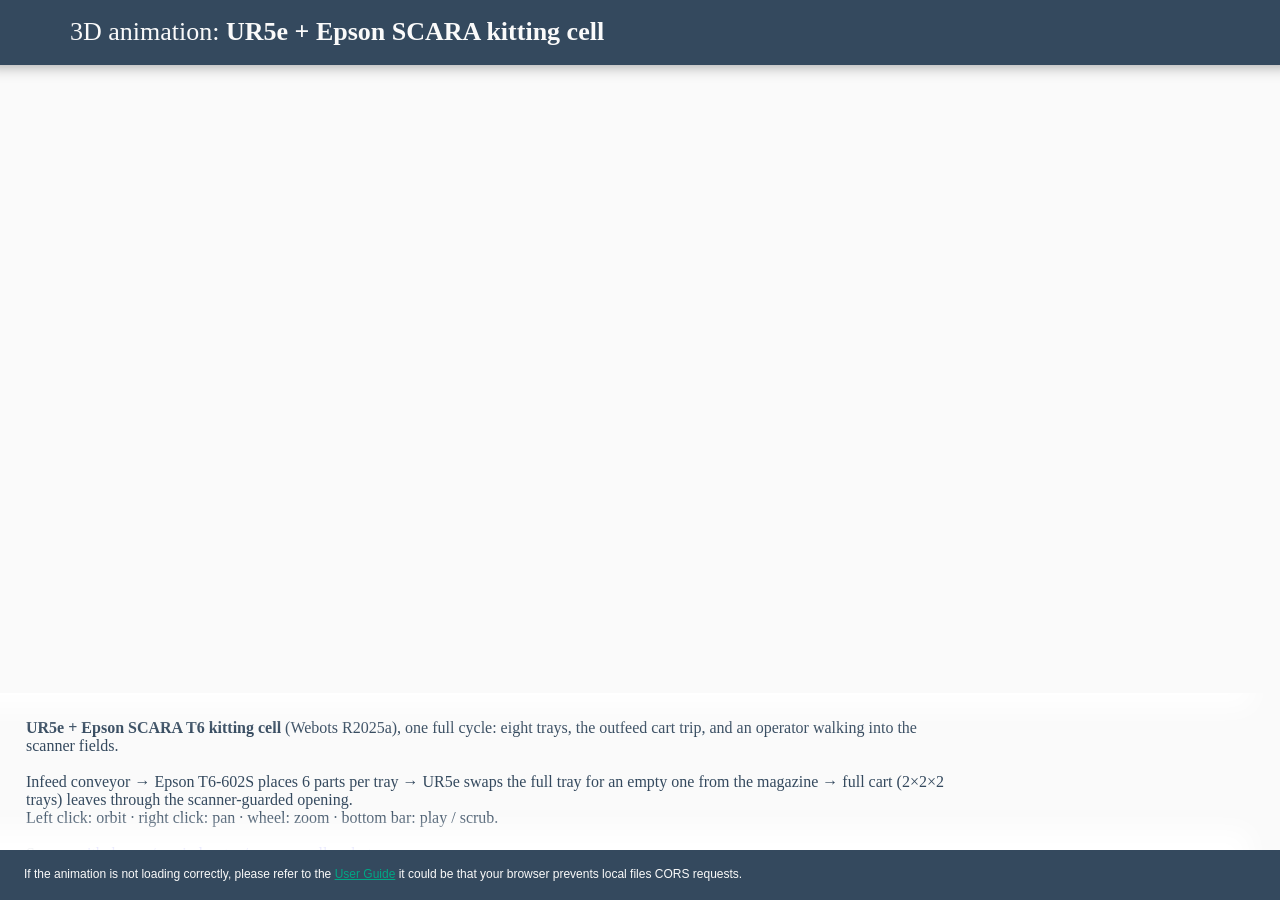
<file: index.html>
<!DOCTYPE html>
<html lang="en">
<head>
  <meta charset="utf-8">
  <meta http-equiv="refresh" content="0; url=cell.html">
  <title>UR5e + Epson SCARA kitting cell (Webots)</title>
</head>
<body><p><a href="cell.html">Open the 3D animation of the cell</a></p></body>
</html>
</file>
<file: cell.css>
/*  ----------  css for 'UR5e + Epson SCARA kitting cell' Web Animation  ---------- */

html {
  height: 100%;
  width: 100%;
}

body {
  margin: 0;
  height: 100%;
  width: 100%;
  overflow-x: hidden;
  background-color: #fafafa;
  font-family: 'Raleway-light';
}

p {
  padding-left: 16px;
  color: #34495e;
}

.title-container {
  position: relative;
  background-color: #34495e;
  height: 65px;
  box-shadow: 0 -15px 15px 15px rgba(0, 0, 0, 0.4);
  background-image: url("https://cyberbotics.com/assets/images/webots.png");
  background-repeat: no-repeat;
  background-position: 16px 11px;
  background-size: 40px;
  z-index: 1;
}

.title-container h1 {
  padding-left: 70px;
  font-size: 26px;
  font-weight: 300;
  color: #fafafa;
  position: absolute;
}

.webots-view-container {
  position: relative;
  display: flex;
  justify-content: center;
  margin: 0;
  height: calc(0.8 * (100vh - 115px));
  width: calc(100% + 2px);
  box-shadow: -50px -5px 25px 20px rgba(255, 255, 255, 1);
}

webots-view {
  width: 100%;
  display: block;
  position: relative;
}

.description-container {
  min-height: 10%;
  background-color: #fafafa;
  height: calc(0.2 * (100vh - 115px));
  overflow: auto;
  padding: 10px;
}

.description-container p {
  margin-right: 25%;
  margin-bottom: 40px;
}

.bottom-container {
  position: fixed;
  height: 50px;
  bottom: 0;
  width: 100%;
  background-color: #34495e;
  box-shadow: -50px 0px 25px 20px rgba(255, 255, 255, 1);
  margin: auto;
}

.bottom-container p {
  color: #fafafa;
  font-size: 12px;
  padding-top: 5px;
  padding-left: 24px;
  font-family: 'Arial';
}

.bottom-container a {
  color: #00a785;
  font-family: 'Arial';
}
</file>
